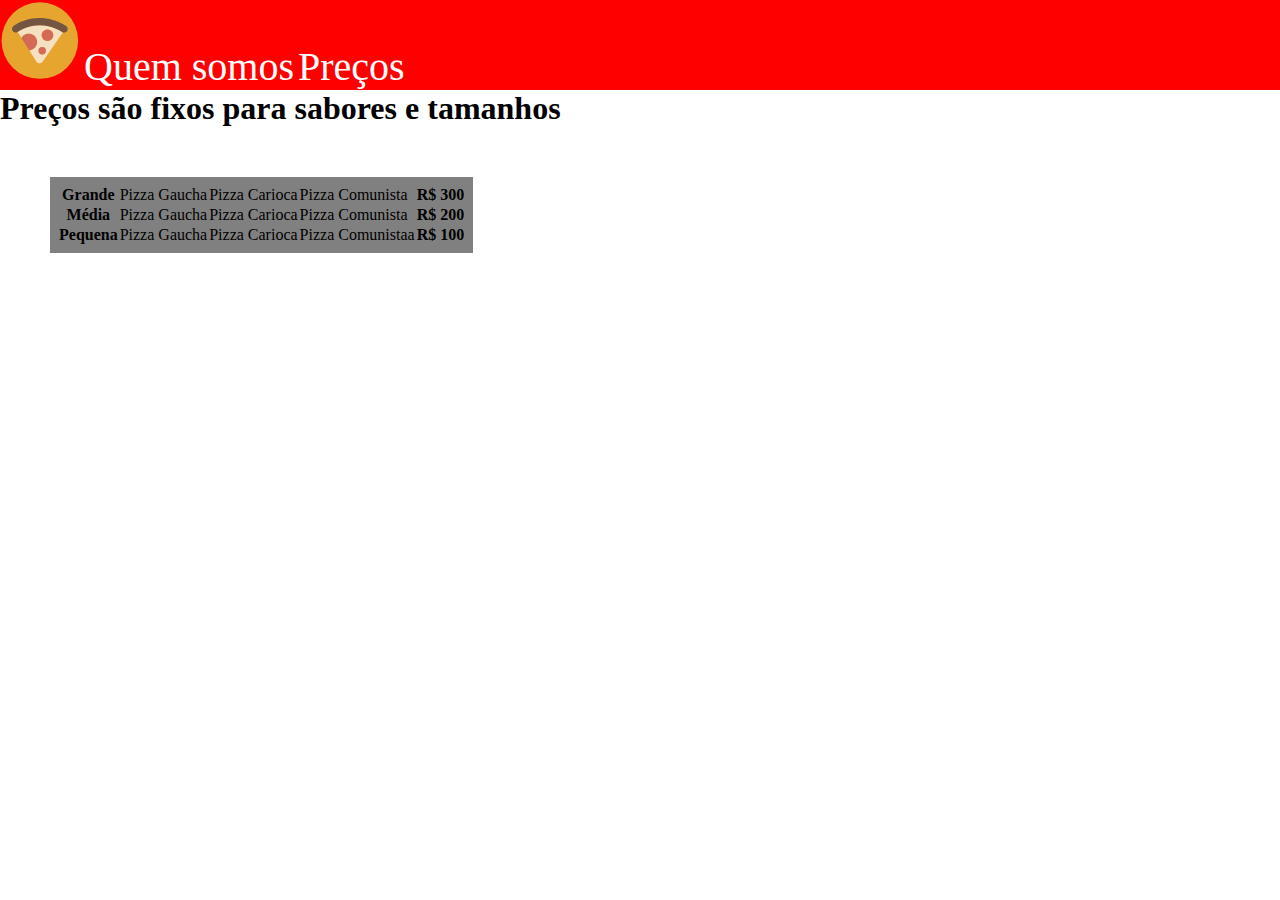
<file: Precos/precos.html>
<!DOCTYPE html>
<html lang="pt-br">
<!--O link para o projeto é https://alexzarp.github.io/ProgII/ -->
<head>
    <title>Nosso catálogo</title>
    <meta charset="utf-8">
    <meta name="author" content="Alex Sandro Zarpelon">
    <meta name="description" content="Trabalho em aula Programação II">
    <meta name="keywords" content="HTML, UFFS, ProgII, Trabalho">
    <link rel="shorcut icon" href="../img/pizza.svg">
    <link rel="stylesheet" href="precos.css"> 
</head> 

<body>
    <header>
        <nav id="top-bar">
            <ul>
                <li><a href="../index.html"><img src="../img/pizza.svg" height="80px"></a></li>
                <li><a href="../Quem_somos/quem-somos.html">Quem somos</a></li>
                <li><a href="../Precos/precos.html">Preços</a></li>
            </ul>  
        </nav>
    </header>

    <main>
        <h1>Preços são fixos para sabores e tamanhos</h1>
        <table id="tabela">
            <tr>
                <th>Grande</th>
                <td>Pizza Gaucha</td>
                <td>Pizza Carioca</td>
                <td>Pizza Comunista</td>
                <th>R$ 300</th>
            </tr>
            <tr>
                <th>Média</th>
                <td>Pizza Gaucha</td>
                <td>Pizza Carioca</td>
                <td>Pizza Comunista</td>
                <th>R$ 200</th>
            </tr>
            <tr>
                <th>Pequena</th>
                <td>Pizza Gaucha</td>
                <td>Pizza Carioca</td>
                <td>Pizza Comunistaa</td>
                <th>R$ 100</th>
            </tr>
        </table>

    </main>
    <aside></aside>
    <footer></footer>
</body>
</html>
</file>
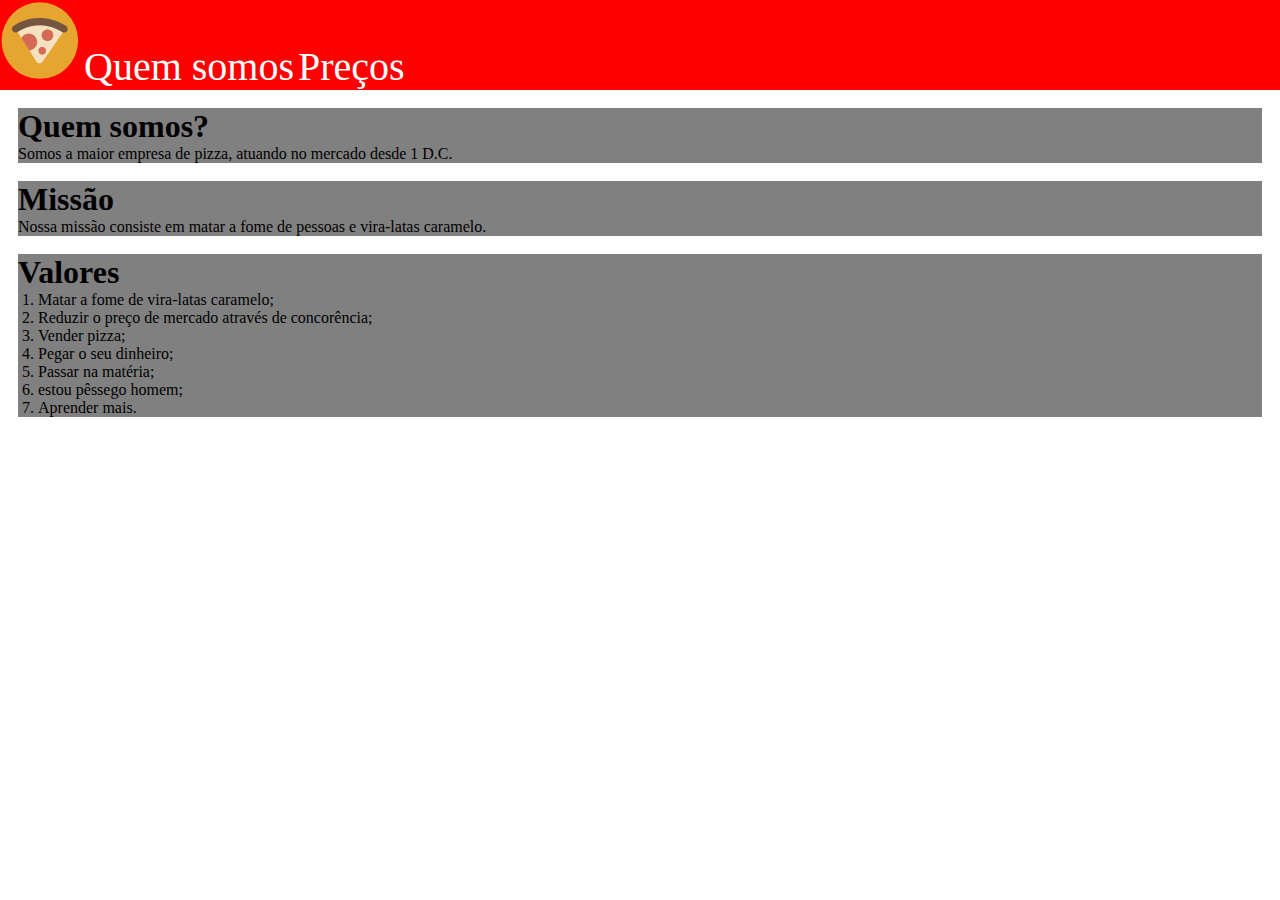
<file: Quem_somos/quem-somos.html>
<!DOCTYPE html>
<html lang="pt-br">
<!--O link para o projeto é https://alexzarp.github.io/ProgII/ -->
<head>
    <title>Quem somos!</title>
    <meta charset="utf-8">
    <meta name="author" content="Alex Sandro Zarpelon">
    <meta name="description" content="Trabalho em aula Programação II">
    <meta name="keywords" content="HTML, UFFS, ProgII, Trabalho">
    <link rel="shorcut icon" href="../img/pizza.svg">
    <link rel="stylesheet" href="quem-somos.css"> 
</head> 

<body>
    <header>
        <nav id="top-bar">
            <ul>
                <li><a href="../index.html"><img src="../img/pizza.svg" height="80px"></a></li>
                <li><a href="../Quem_somos/quem-somos.html">Quem somos</a></li>
                <li><a href="../Precos/precos.html">Preços</a></li>
            </ul>  
        </nav>
    </header>

    <main>
        <div class="box">
            <h1>Quem somos?</h1>
            <p>Somos a maior empresa de pizza, atuando no mercado desde 1 D.C.</p>
        </div>

        <div class="box">
            <h1>Missão</h1>
            <p>Nossa missão consiste em matar a fome de pessoas e vira-latas caramelo.</p>
        </div>

        <div class="box">
            <h1>Valores</h1>
            <ol>
                <li>Matar a fome de vira-latas caramelo;</li>
                <li>Reduzir o preço de mercado através de concorência;</li>
                <li>Vender pizza;</li>
                <li>Pegar o seu dinheiro;</li>
                <li>Passar na matéria;</li>
                <li>estou pêssego homem;</li>
                <li>Aprender mais.</li>
            </ol>
        </div>
        
    </main>
    <aside></aside>
    <footer></footer>


</body>
</html>
</file>
<file: Precos/precos.css>
* {
    margin: 0;
    border: 0;
    padding: 0;
}

#top-bar {
    background-color: red;
    text-decoration: none;
    display: flex;
}

#top-bar a {
    text-decoration: none; 
    color: white;
    font-size: 40px;
}

#top-bar ul li {
    display: inline-block;
}

#tabela {
    border: 10px;
    background-color: gray;
    padding: 7px;
    margin: 50px;
}
</file>
<file: Quem_somos/quem-somos.css>
* {
    margin: 0;
    border: 0;
    padding: 0;
}

#top-bar {
    background-color: red;
    text-decoration: none;
    display: flex;
}

#top-bar a {
    text-decoration: none; 
    color: white;
    font-size: 40px;
}

#top-bar ul li {
    display: inline-block;
}

.box {
    background-color: gray;
    margin: 2vh;
}

.box ol {
    margin: 0 0 0 20px;
}
</file>
